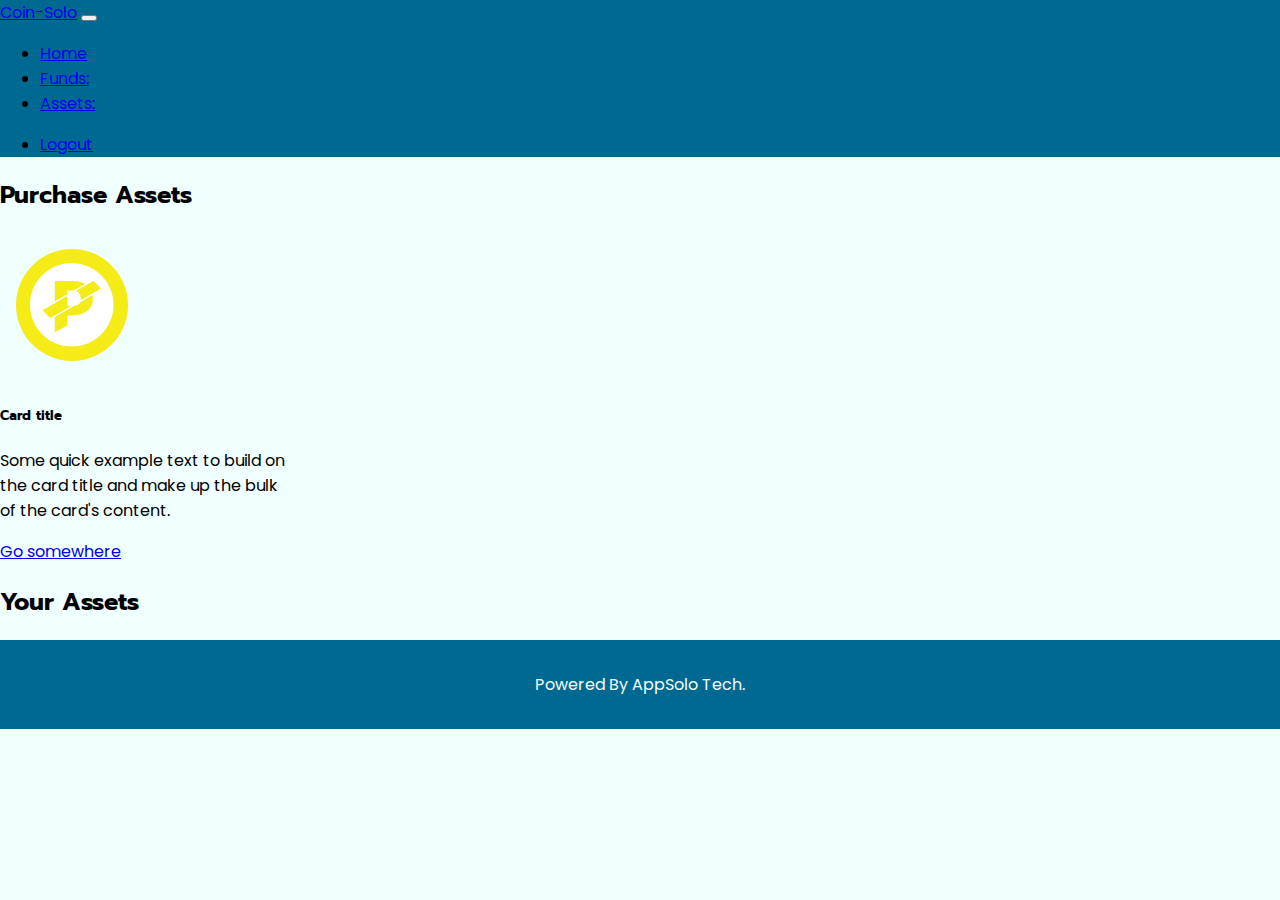
<file: assets/layout/dashboard.html>
<!DOCTYPE html>
<!--[if lt IE 7]>      <html class="no-js lt-ie9 lt-ie8 lt-ie7"> <![endif]-->
<!--[if IE 7]>         <html class="no-js lt-ie9 lt-ie8"> <![endif]-->
<!--[if IE 8]>         <html class="no-js lt-ie9"> <![endif]-->
<!--[if gt IE 8]>      <html class="no-js"> <!--<![endif]-->
<html>

<head>
    <meta charset="utf-8">
    <meta http-equiv="X-UA-Compatible" content="IE=edge">
    <title>Coil-Solo</title>
    <meta name="description" content="">
    <meta name="viewport" content="width=device-width, initial-scale=1">
    <link href="https://cdn.jsdelivr.net/npm/bootstrap@5.0.2/dist/css/bootstrap.min.css" rel="stylesheet"
        integrity="sha384-EVSTQN3/azprG1Anm3QDgpJLIm9Nao0Yz1ztcQTwFspd3yD65VohhpuuCOmLASjC" crossorigin="anonymous">
        <link rel="preconnect" href="https://fonts.googleapis.com">
        <link rel="preconnect" href="https://fonts.gstatic.com" crossorigin>
        <link href="https://fonts.googleapis.com/css2?family=Poppins&family=Prompt&family=Tourney:ital,wght@1,200&display=swap" rel="stylesheet">
    <link rel="stylesheet" href="../css/styles.css">
</head>

<body>

    <header>
        <nav class="navbar navbar-expand-lg navbar-dark nav-color">
            <div class="container-fluid">
                <a class="navbar-brand" href="#">Coin-Solo</a>
                <button class="navbar-toggler" type="button" data-bs-toggle="collapse"
                    data-bs-target="#navbarNavDropdown" aria-controls="navbarNavDropdown" aria-expanded="false"
                    aria-label="Toggle navigation">
                    <span class="navbar-toggler-icon"></span>
                </button>
                <div class="collapse navbar-collapse" id="navbarNavDropdown">
                    <ul class="navbar-nav">
                        <li class="nav-item">
                            <a class="nav-link active" aria-current="page" href="#">Home</a>
                        </li>
                        <li class="nav-item">
                            <a class="nav-link" href="#">Funds:</a>
                        </li>
                        <li class="nav-item">
                            <a class="nav-link" href="#">Assets:</a>
                        </li>
                    </ul>
                    <ul class="navbar-nav ms-auto">
                        <li class="nav-item">
                            <a class="nav-link" aria-current="page" href="#">Logout</a>
                        </li>
                    </ul>
                </div>
            </div>
        </nav>
    </header>
    <main id="main">
        <div class="container-fluid p-3 h-100">
            <div class="row justify-content-center h-100 mt-5">
                <div id="market-coins" class="col-12 col-lg-6">
                    <h2 class="text-center">Purchase Assets</h2>
                    <div class="card" style="width: 18rem;">
                        <img src="../images/color/$pac.svg" class="card-img-top" alt="...">
                        <div class="card-body">
                          <h5 class="card-title">Card title</h5>
                          <p class="card-text">Some quick example text to build on the card title and make up the bulk of the card's content.</p>
                          <a href="#" class="btn btn-primary">Go somewhere</a>
                        </div>
                      </div>
                </div>
                <div id="your-assets" class="col-12 col-lg-6">
                    <h2 class="text-center">Your Assets</h2>
                    
                </div>
            </div>
        </div>
    </main>

    <footer id="footer">
        <p>Powered By AppSolo Tech.</p>
    </footer>

    <script src="https://cdn.jsdelivr.net/npm/bootstrap@5.0.2/dist/js/bootstrap.bundle.min.js"
        integrity="sha384-MrcW6ZMFYlzcLA8Nl+NtUVF0sA7MsXsP1UyJoMp4YLEuNSfAP+JcXn/tWtIaxVXM"
        crossorigin="anonymous"></script>
    <script src="../js/app.js" async defer></script>
</body>

</html>
</file>
<file: assets/css/styles.css>
:root{
    --prime-font: 'Poppins', sans-serif;
    --second-font: 'Prompt', sans-serif;
    --tertiary-font: 'Tourney', cursive;
    --prime-bg-color: rgb(240, 255, 255);
}

* {
  box-sizing: border-box;
}

body {
  padding: 0;
  margin: 0;
  font-family: var(--prime-font);
  background-color: var(--prime-bg-color);
}

h1, h2, h3, h4, h5, h6{
    font-family: var(--second-font);
}

/* NAV/HEARER */
.nav-color {
  background-color: #006992;
}
/* NAV/HEARER END */

/* MAIN SECTION */
#main {
  height: 100%;
}

.welcome-img{
    display: block;
    width: 50%;
    height: auto;
    margin: 0 auto;
    border-radius: 0.25rem;
}
/* MAIN SECTION END */

/* Market Coins */

.card-img-top{
    width: 50%;
    padding: 1rem;
    margin: 0 auto;
}

/* FOOTER */
#footer {
  display: flex;
  justify-content: center;
  align-items: center;
  padding: 1rem;
  margin-top: 1rem;
  background-color: #006992;
  color: azure;
}
/* FOOTER END */
</file>
